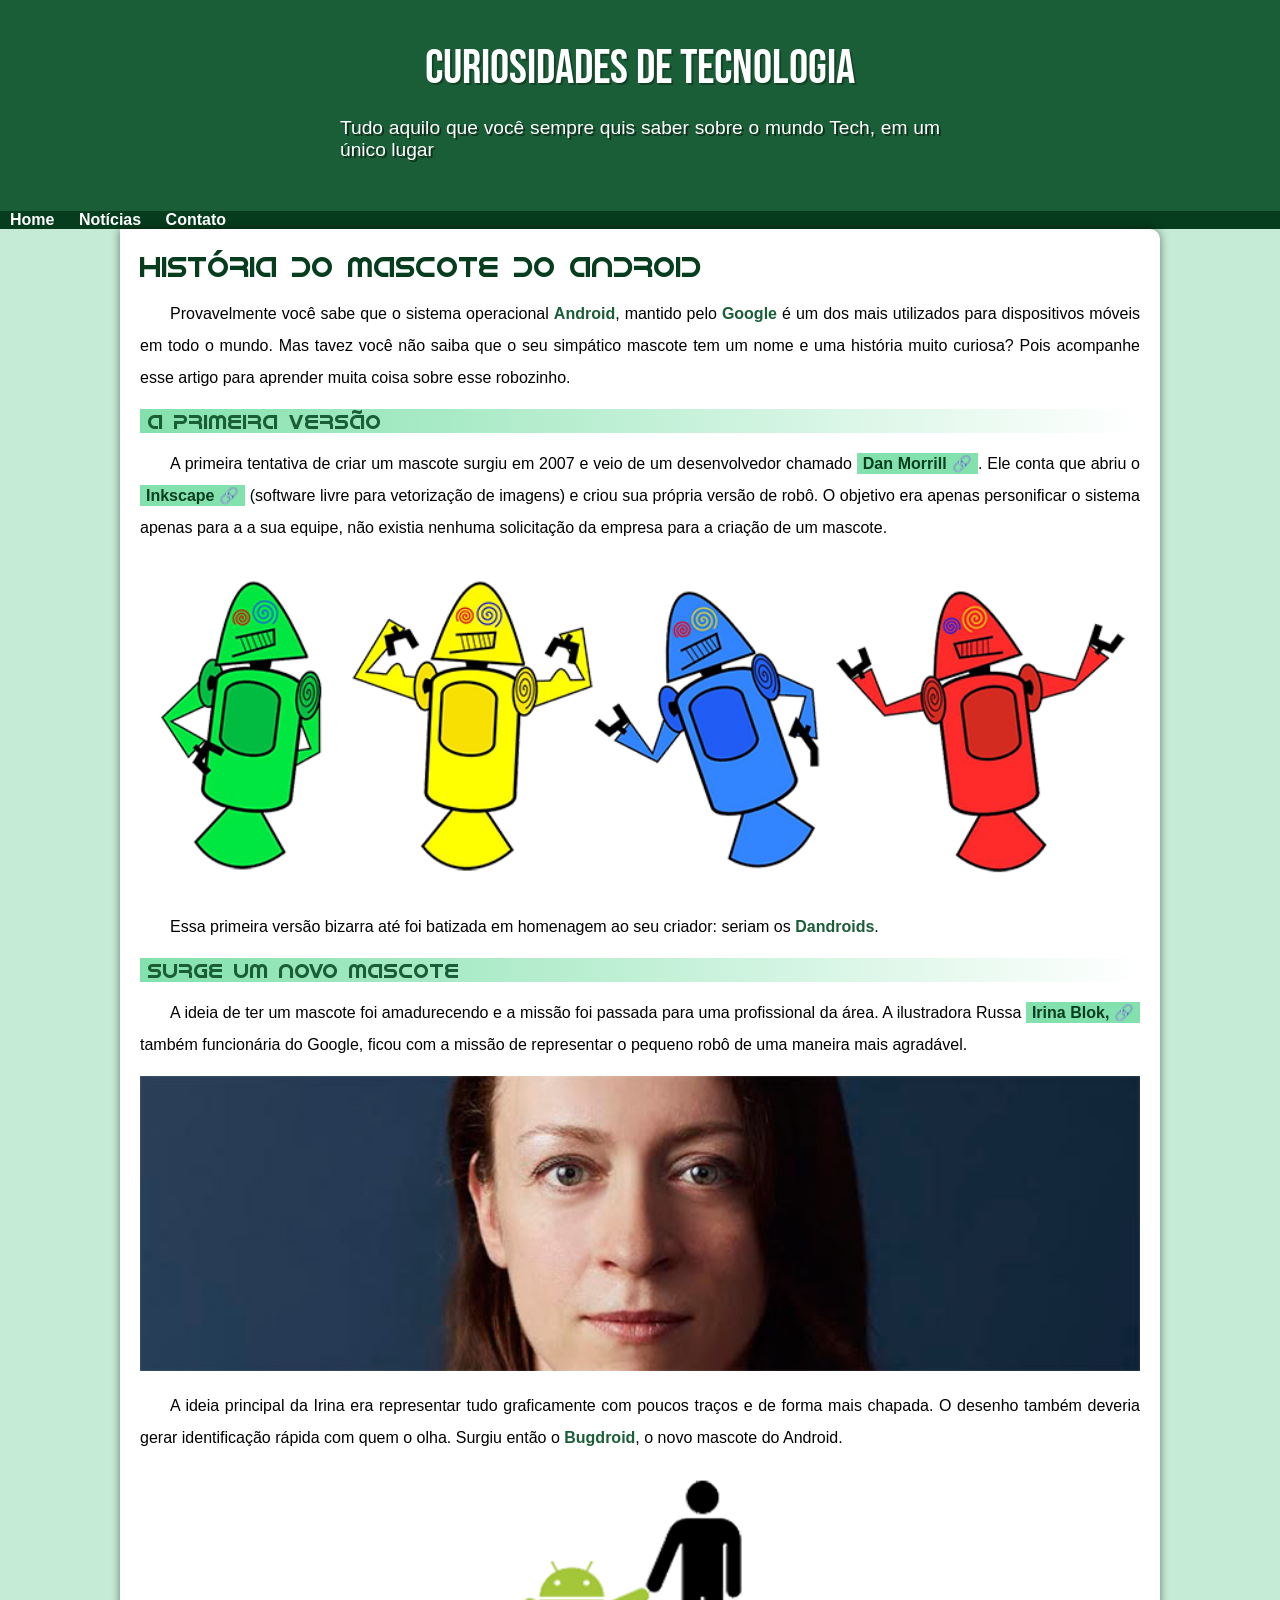
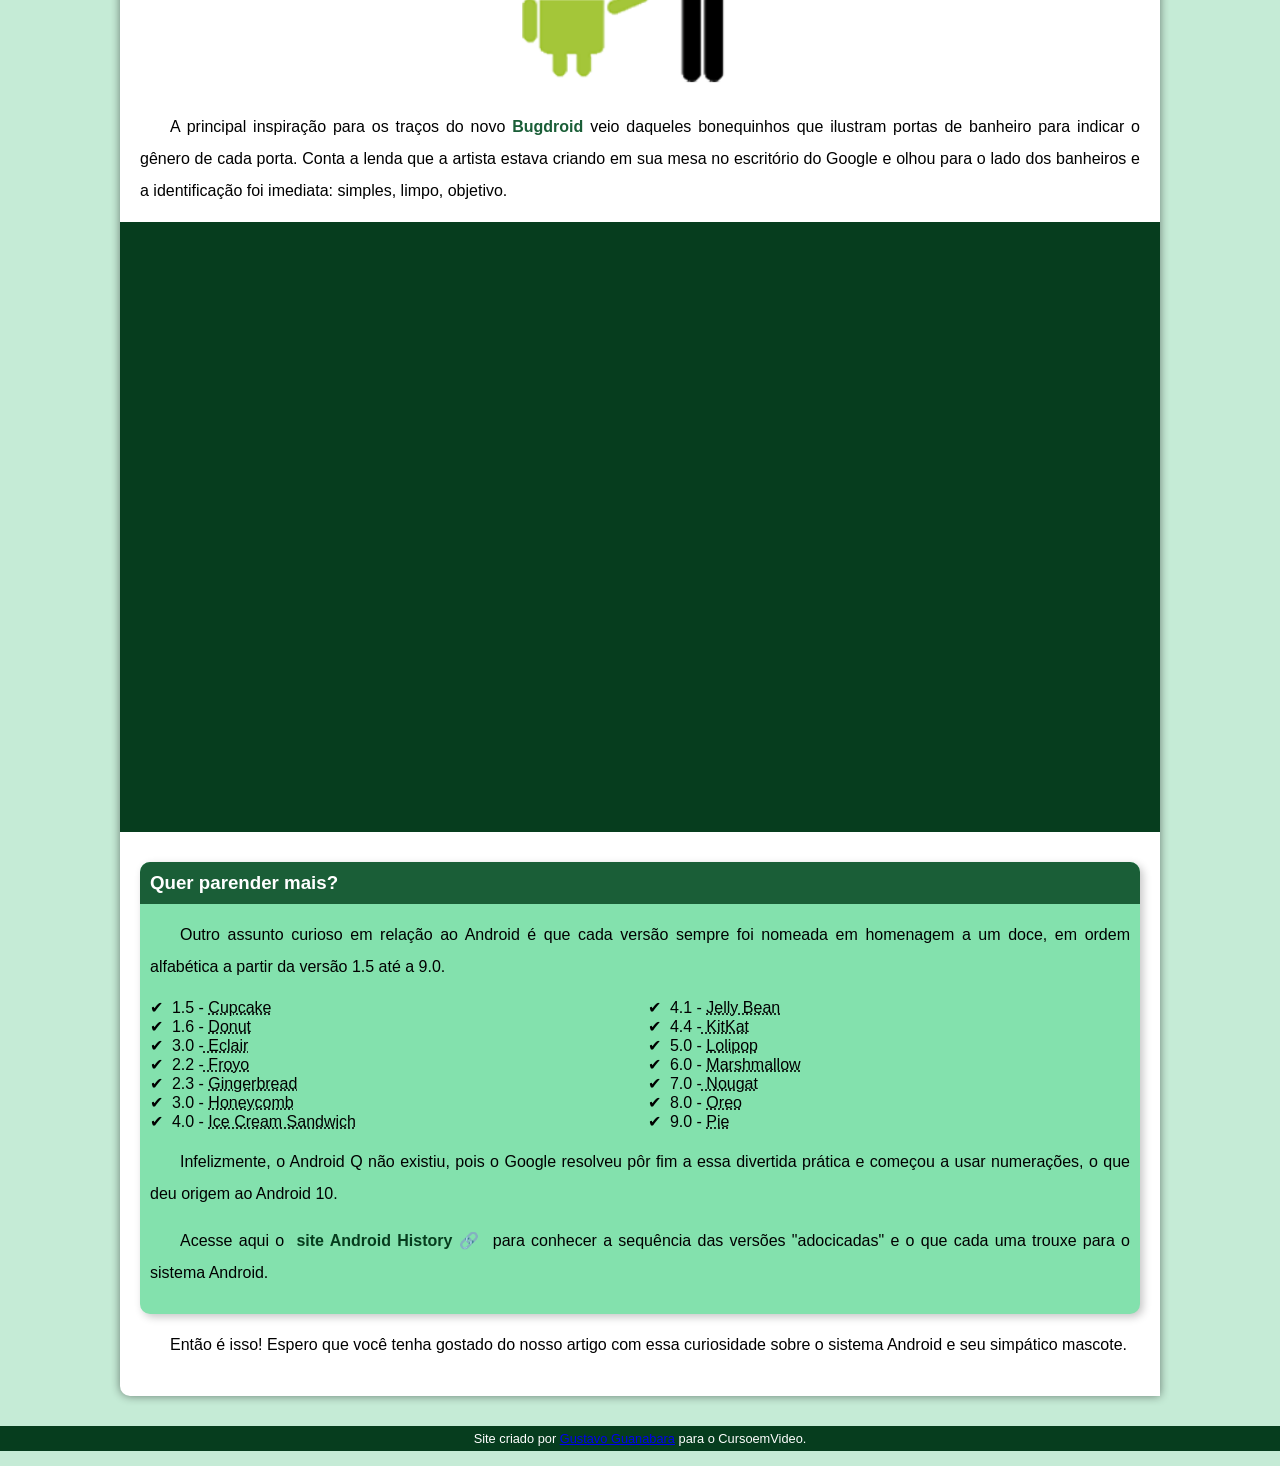
<file: index.html>
<!DOCTYPE html>
<html lang="pt-br">
<head>
    <meta charset="UTF-8">
    <meta name="viewport" content="width=device-width, initial-scale=1.0">
    <title>Como surgiu o android</title>
    <link rel="shortcut icon" href="imagens/favicon.ico" type="image/x-icon">
    <link rel="stylesheet" href="estilo/style.css">

</head>
<body>
    <header>
        <h1>Curiosidades de Tecnologia</h1>
        <p>Tudo aquilo que você sempre quis saber sobre o mundo Tech, em um único lugar</p>
    </header>
    <nav>
        <a href="#">Home</a>
        <a href="#">Notícias</a>
        <a href="#">Contato</a>
    </nav>
    <main>
        <article>
            <h1>História do Mascote do Android</h1>

            <p>Provavelmente você sabe que o sistema operacional <strong>Android</strong>, mantido pelo <strong>Google</strong> é um dos mais utilizados para dispositivos móveis em todo o mundo. Mas tavez você não saiba que o seu simpático mascote tem um nome e uma história muito curiosa? Pois acompanhe esse artigo para aprender muita coisa sobre esse robozinho.</p>

            <h2>A primeira versão</h2>

            <p>A primeira tentativa de criar um mascote surgiu em 2007 e veio de um desenvolvedor chamado <a href="https://androidcommunity.com/dan-morrill-shows-us-the-android-mascot-that-almost-was-20130103/ " target="_blank" class="externo">Dan Morrill</a>. Ele conta que abriu o <a href="https://inkscape.org/pt-br/" target="_blank" class="externo">Inkscape</a> (software livre para vetorização de imagens) e criou sua própria versão de robô. O objetivo era apenas personificar o sistema apenas para a a sua equipe, não existia nenhuma solicitação da empresa para a criação de um mascote.</p>

            <picture>
                <source media="(max-width: 670px)" srcset="imagens/dan-droids-pq.png">
                <img src="imagens/dan-droids.png" alt="Primeiro Mascote do Android">
            </picture>

            <p>Essa primeira versão bizarra até foi batizada em homenagem ao seu criador: seriam os <strong>Dandroids</strong>.</p>

            <h2>Surge um novo mascote</h2>

            <p>A ideia de ter um mascote foi amadurecendo e a missão foi passada para uma profissional da área. A ilustradora Russa <a href="https://www.irinablok.com/" target="_blank" class="externo">Irina Blok,</a> também funcionária do Google, ficou com a missão de representar o pequeno robô de uma maneira mais agradável.</p>

            <picture>
                <source media="(max-width: 670px )" srcset="imagens/irina-blok-pq.jpg">
                <img src="imagens/irina-blok.jpg" alt="Imagem de Irena criado bugdroid">
            </picture>

            <p>A ideia principal da Irina era representar tudo graficamente com poucos traços e de forma mais chapada. O desenho também deveria gerar identificação rápida com quem o olha. Surgiu então o <strong>Bugdroid</strong>, o novo mascote do Android.</p>

           <img src="imagens/bugdroid.png" class="pequena"  alt="Imagem do Bugdroid">

            <p>A principal inspiração para os traços do novo <strong>Bugdroid</strong> veio daqueles bonequinhos que ilustram portas de banheiro para indicar o gênero de cada porta. Conta a lenda que a artista estava criando em sua mesa no escritório do Google e olhou para o lado dos banheiros e a identificação foi imediata: simples, limpo, objetivo.</p>

            <div class="video">
                <iframe width="400" height="225" src="https://www.youtube.com/embed/l2UDgpLz20M" title="The next evolution of Android" frameborder="0" allow="accelerometer; autoplay; clipboard-write; encrypted-media; gyroscope; picture-in-picture; web-share" referrerpolicy="strict-origin-when-cross-origin" allowfullscreen></iframe>
            </div>
            
            <aside>
                <h3>Quer parender mais?</h3>
                <p>Outro assunto curioso em relação ao Android é que cada versão sempre foi nomeada em homenagem a um doce, em ordem alfabética a partir da versão 1.5 até a 9.0.</p>
                <ul>
                    <li>1.5 - <abbr title="Bolo de Copo">Cupcake</abbr></li>
                    <li>1.6 - <abbr title="Rosquinha">Donut</abbr></li>
                    <li>3.0 -<abbr title="Bomba"> Eclair</abbr></li>
                    <li>2.2 -<abbr title="Iogurte Congelado"> Froyo</abbr></li>
                    <li>2.3 - <abbr title="Biscoito de Gengibre">Gingerbread</abbr></li>
                    <li>3.0 - <abbr title="Favo de Mel">Honeycomb</abbr></li>
                    <li>4.0 - <abbr title="Sanduiche de Sorvete">Ice Cream Sandwich</abbr></li>
                    <li>4.1 - <abbr title="Jujuba">Jelly Bean</abbr></li>
                    <li>4.4 -<abbr title="KitKat"> KitKat</abbr></li>
                    <li>5.0 - <abbr title="Pirulito">Lolipop</abbr></li>
                    <li>6.0 - <abbr title="Marshmallow">Marshmallow</abbr></li>
                    <li>7.0 -<abbr title="Torone"> Nougat</abbr></li>
                    <li>8.0 - <abbr title="Oreo">Oreo</abbr></li>
                    <li>9.0 - <abbr title="Torta">Pie</abbr></li>
                </ul>
            
                    <p>Infelizmente, o Android Q não existiu, pois o Google resolveu pôr fim a essa divertida prática e começou a usar numerações, o que deu origem ao Android 10.</p>
                    
                    <p>Acesse aqui o <a href="https://www.android.com/intl/pt-BR_br/history/" target="_blank" class="externo">site Android History</a> para conhecer a sequência das versões "adocicadas" e o que cada uma trouxe para o sistema Android.</p>
            </aside>
           

            <p>Então é isso! Espero que você tenha gostado do nosso artigo com essa curiosidade sobre o sistema Android e seu simpático mascote.</p>
        </article>
    </main>
    <footer>
        <p>Site criado por <a href="https://github.com/gustavoguanabara" target="_blank"> Gustavo Guanabara</a> para o CursoemVideo.</p>
    </footer>    
</body>
</html>
</file>
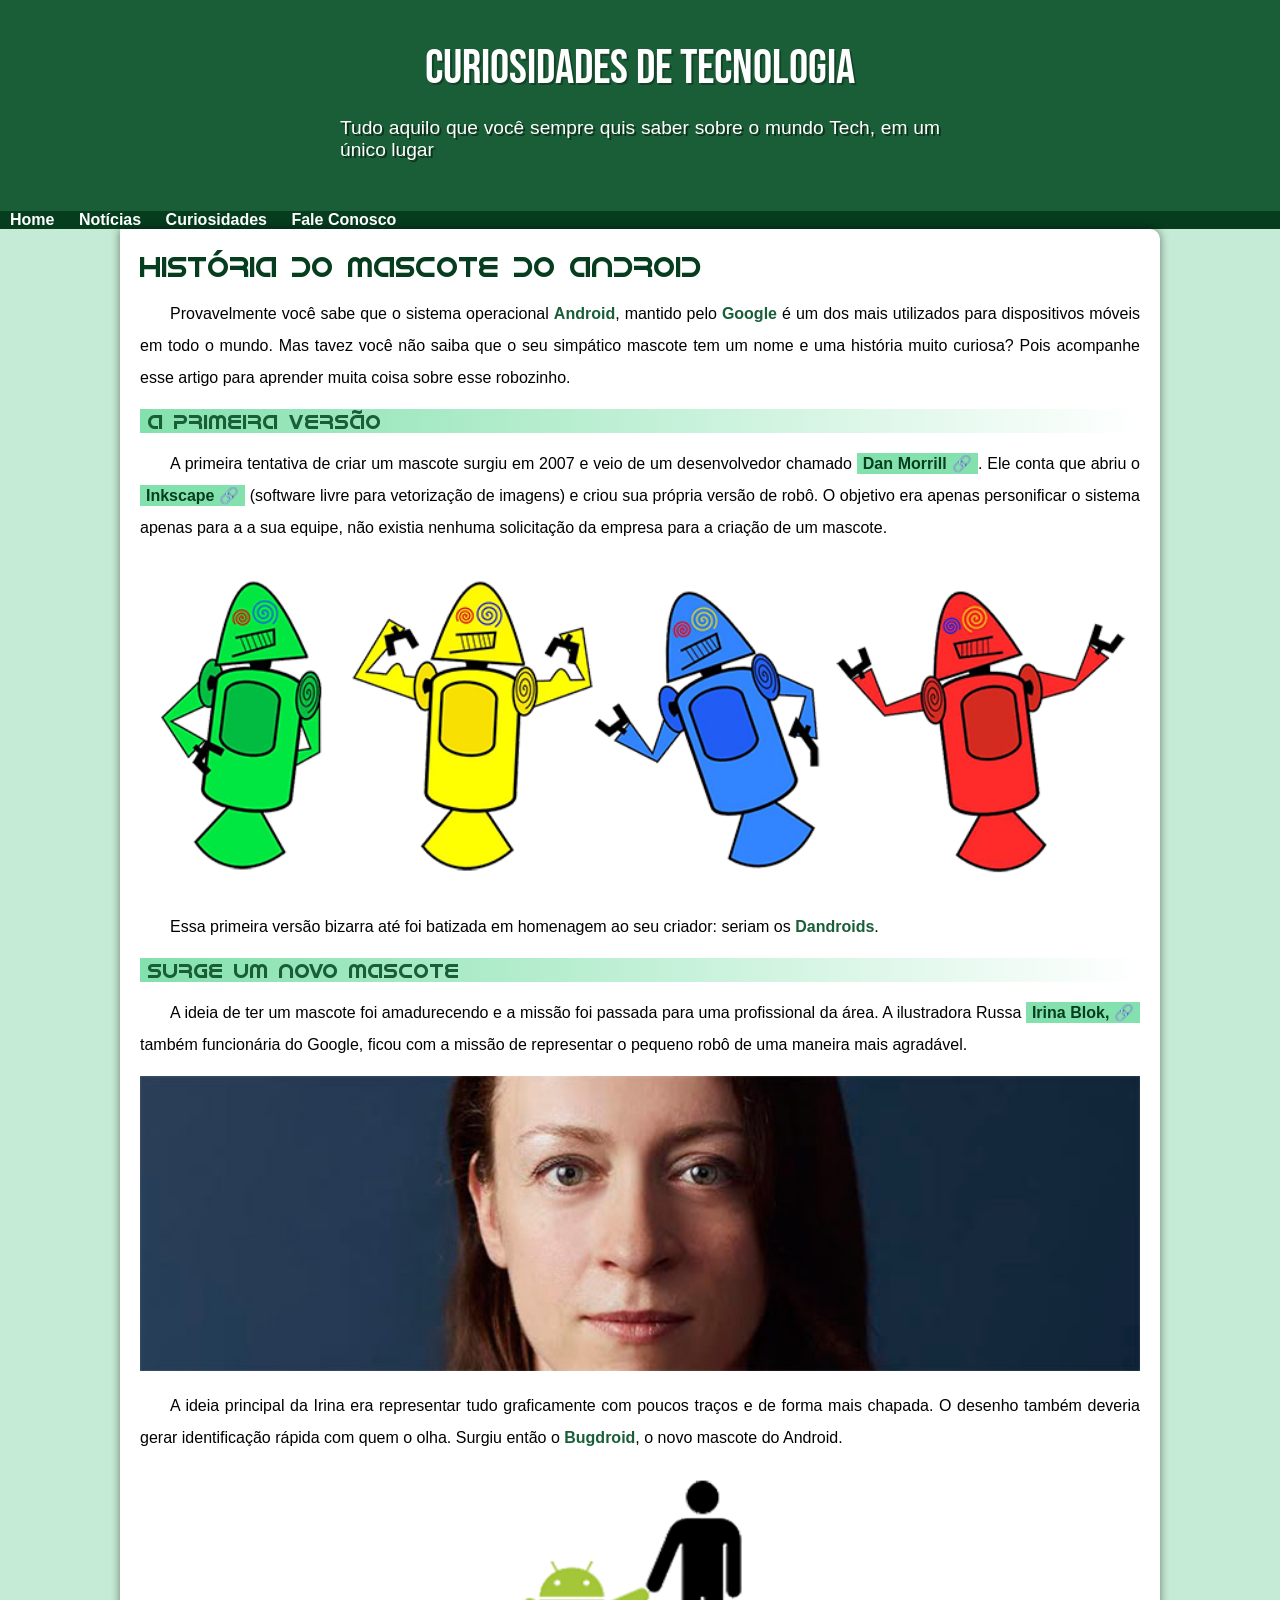
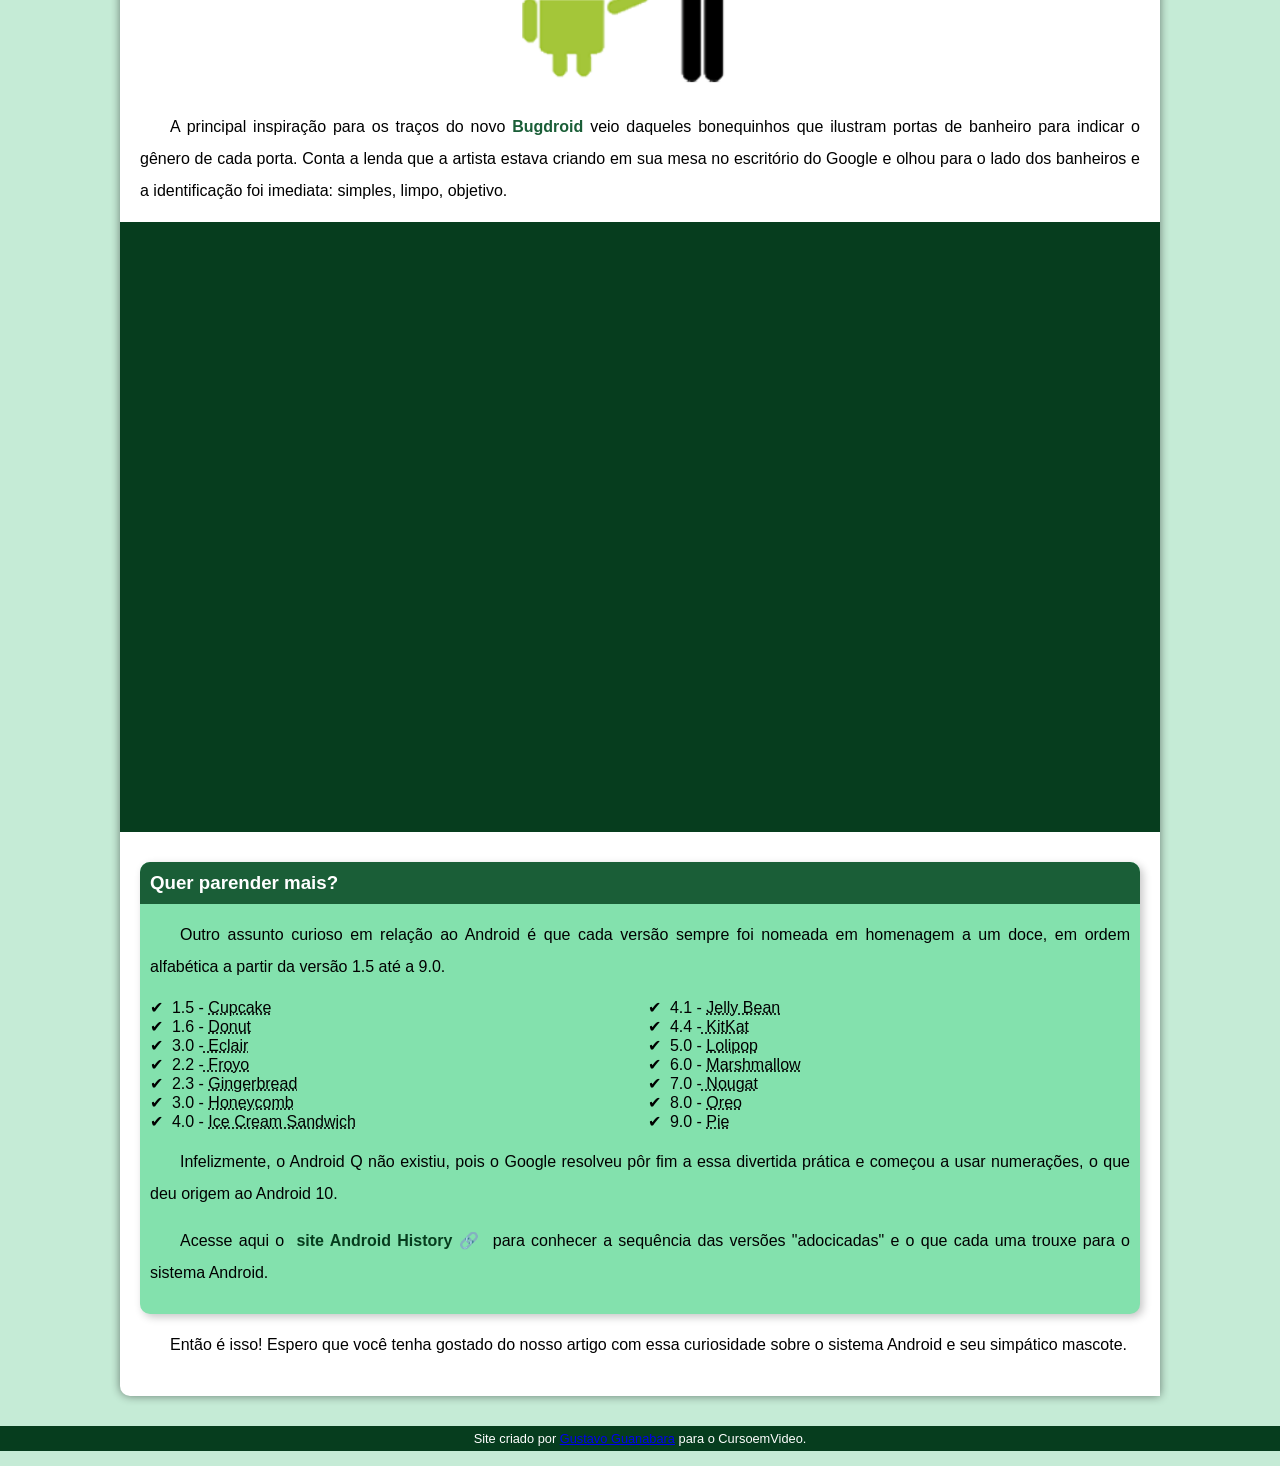
<file: android.html>
<!DOCTYPE html>
<html lang="pt-br">
<head>
    <meta charset="UTF-8">
    <meta name="viewport" content="width=device-width, initial-scale=1.0">
    <title>Como surgiu o android</title>
    <link rel="shortcut icon" href="imagens/favicon.ico" type="image/x-icon">
    <link rel="stylesheet" href="estilo/style.css">

</head>
<body>
    <header>
        <h1>Curiosidades de Tecnologia</h1>
        <p>Tudo aquilo que você sempre quis saber sobre o mundo Tech, em um único lugar</p>
    </header>
    <nav>
        <a href="#">Home</a>
        <a href="#">Notícias</a>
        <a href="#">Curiosidades</a>
        <a href="#">Fale Conosco</a>
    </nav>
    <main>
        <article>
            <h1>História do Mascote do Android</h1>

            <p>Provavelmente você sabe que o sistema operacional <strong>Android</strong>, mantido pelo <strong>Google</strong> é um dos mais utilizados para dispositivos móveis em todo o mundo. Mas tavez você não saiba que o seu simpático mascote tem um nome e uma história muito curiosa? Pois acompanhe esse artigo para aprender muita coisa sobre esse robozinho.</p>

            <h2>A primeira versão</h2>

            <p>A primeira tentativa de criar um mascote surgiu em 2007 e veio de um desenvolvedor chamado <a href="https://androidcommunity.com/dan-morrill-shows-us-the-android-mascot-that-almost-was-20130103/ " target="_blank" class="externo">Dan Morrill</a>. Ele conta que abriu o <a href="https://inkscape.org/pt-br/" target="_blank" class="externo">Inkscape</a> (software livre para vetorização de imagens) e criou sua própria versão de robô. O objetivo era apenas personificar o sistema apenas para a a sua equipe, não existia nenhuma solicitação da empresa para a criação de um mascote.</p>

            <picture>
                <source media="(max-width: 670px)" srcset="imagens/dan-droids-pq.png">
                <img src="imagens/dan-droids.png" alt="Primeiro Mascote do Android">
            </picture>

            <p>Essa primeira versão bizarra até foi batizada em homenagem ao seu criador: seriam os <strong>Dandroids</strong>.</p>

            <h2>Surge um novo mascote</h2>

            <p>A ideia de ter um mascote foi amadurecendo e a missão foi passada para uma profissional da área. A ilustradora Russa <a href="https://www.irinablok.com/" target="_blank" class="externo">Irina Blok,</a> também funcionária do Google, ficou com a missão de representar o pequeno robô de uma maneira mais agradável.</p>

            <picture>
                <source media="(max-width: 670px )" srcset="imagens/irina-blok-pq.jpg">
                <img src="imagens/irina-blok.jpg" alt="Imagem de Irena criado bugdroid">
            </picture>

            <p>A ideia principal da Irina era representar tudo graficamente com poucos traços e de forma mais chapada. O desenho também deveria gerar identificação rápida com quem o olha. Surgiu então o <strong>Bugdroid</strong>, o novo mascote do Android.</p>

           <img src="imagens/bugdroid.png" class="pequena"  alt="Imagem do Bugdroid">

            <p>A principal inspiração para os traços do novo <strong>Bugdroid</strong> veio daqueles bonequinhos que ilustram portas de banheiro para indicar o gênero de cada porta. Conta a lenda que a artista estava criando em sua mesa no escritório do Google e olhou para o lado dos banheiros e a identificação foi imediata: simples, limpo, objetivo.</p>

            <div class="video">
                <iframe width="400" height="225" src="https://www.youtube.com/embed/l2UDgpLz20M" title="The next evolution of Android" frameborder="0" allow="accelerometer; autoplay; clipboard-write; encrypted-media; gyroscope; picture-in-picture; web-share" referrerpolicy="strict-origin-when-cross-origin" allowfullscreen></iframe>
            </div>
            
            <aside>
                <h3>Quer parender mais?</h3>
                <p>Outro assunto curioso em relação ao Android é que cada versão sempre foi nomeada em homenagem a um doce, em ordem alfabética a partir da versão 1.5 até a 9.0.</p>
                <ul>
                    <li>1.5 - <abbr title="Bolo de Copo">Cupcake</abbr></li>
                    <li>1.6 - <abbr title="Rosquinha">Donut</abbr></li>
                    <li>3.0 -<abbr title="Bomba"> Eclair</abbr></li>
                    <li>2.2 -<abbr title="Iogurte Congelado"> Froyo</abbr></li>
                    <li>2.3 - <abbr title="Biscoito de Gengibre">Gingerbread</abbr></li>
                    <li>3.0 - <abbr title="Favo de Mel">Honeycomb</abbr></li>
                    <li>4.0 - <abbr title="Sanduiche de Sorvete">Ice Cream Sandwich</abbr></li>
                    <li>4.1 - <abbr title="Jujuba">Jelly Bean</abbr></li>
                    <li>4.4 -<abbr title="KitKat"> KitKat</abbr></li>
                    <li>5.0 - <abbr title="Pirulito">Lolipop</abbr></li>
                    <li>6.0 - <abbr title="Marshmallow">Marshmallow</abbr></li>
                    <li>7.0 -<abbr title="Torone"> Nougat</abbr></li>
                    <li>8.0 - <abbr title="Oreo">Oreo</abbr></li>
                    <li>9.0 - <abbr title="Torta">Pie</abbr></li>
                </ul>
            
                    <p>Infelizmente, o Android Q não existiu, pois o Google resolveu pôr fim a essa divertida prática e começou a usar numerações, o que deu origem ao Android 10.</p>
                    
                    <p>Acesse aqui o <a href="https://www.android.com/intl/pt-BR_br/history/" target="_blank" class="externo">site Android History</a> para conhecer a sequência das versões "adocicadas" e o que cada uma trouxe para o sistema Android.</p>
            </aside>
           

            <p>Então é isso! Espero que você tenha gostado do nosso artigo com essa curiosidade sobre o sistema Android e seu simpático mascote.</p>
        </article>
    </main>
    <footer>
        <p>Site criado por <a href="https://github.com/gustavoguanabara" target="_blank"> Gustavo Guanabara</a> para o CursoemVideo.</p>
    </footer>    
</body>
</html>
</file>
<file: estilo/style.css>
@charset "UTF-8";

@import url('https://fonts.googleapis.com/css2?family=Bebas+Neue&family=Kaushan+Script&family=Work+Sans:ital,wght@0,100..900;1,100..900&display=swap');

@font-face {
    font-family: 'Android';
    src: url('../fontes/idroid.otf') format('opentype');
    font-weight: normal;
}

:root {
     --cor0: #c5ebd6;
     --cor1: #83e1ad;
     --cor2: #3ddc84;
     --cor3: #2fa866;
     --cor4: #1a5e37;
     --cor5: #063d1e;
     
     --fonte-padrão: Arial, Verdana, Helvetica, sans-serif;
     --fonte-destaque: 'Bebas Neue', sans-serif;
     --fonte-android: 'Android', sans-serif; 
}

* {
    margin: 0px;
    padding: 0px;
}

body {
    background-color: var(--cor0);
    font-family: var(--fonte-padrão);
}

a.externo:after {
    content: '\00A0\1F517';
}

p {
    margin: 15px 0px;
    text-align: justify;
}

header {
    background-color: var(--cor4);
    min-width: 150px;
    text-align: center;
    padding-top: 40px;
}

header > h1 {
    color: white; 
    font-family: var(--fonte-destaque);
    font-size: 3em;
    font-weight: normal;
    margin-bottom: 20px;
    text-shadow: 2px 2px 0px rgba(0, 0, 0, 0.279);
}

header > p {
    font-family: var(--fonte-padrão);
    font-size: 1.2em;
    color: white;
    max-width: 600px;
    padding-right: 10px;
    padding-left: 10px;
    margin: auto;
    padding-bottom: 50px;
    text-shadow: 2px 2px 0px rgba(0, 0, 0, 0.486);
}

nav {
    background-color: var(--cor5);
    padding: 10px 7px 7px rgba (0, 0, 0, 0.363);
    box-shadow: 0px;
}

nav > a {
    color: white;
    padding: 10px;
    border-radius: 5px;
    text-decoration: none;
    font-weight: bold;
    transition-duration: .5s;
}

nav > a:hover {
    background-color: var(--cor3);
    color: var(--cor5);
}

main {
    min-width: 300px;
    max-width: 1000px;
    margin: auto;
    margin-bottom: 30px;
    padding: 20px;
    background-color: white; 
    box-shadow: 0px 0px 10px rgba(0, 0, 0, 0.472);
    border-bottom-left-radius: 10px;
    border-top-right-radius: 10px;
}

main h1 {
    color: var(--cor5); 
    font-family: var(--fonte-android);
    font-weight: normal;
    font-size: 1.8em;
    
}
main h2 {
    font-family: var(--fonte-android);
    color: var(--cor4);
    font-weight: normal;
    font-size: 1.3em;
    background-image: linear-gradient(to right, var(--cor1), transparent);
    text-indent:  8px; 
}

main p {
   margin: 15px 0px;
   text-align: justify;
   text-indent: 30px;
   font-size: 1em;
   line-height: 2em;
}

main strong {
    color: var(--cor4);
    font-weight: bold;
}
 
main a {
    text-decoration: none;
    font-weight: bold;
    color: var(--cor5);
    background-color: var(--cor1);
    padding: 2px 6px;
}

main a:hover {
    text-decoration: underline;
    color: var(--cor4);
}

main img {
   width: 100%;
}

main img.pequena {
    max-width: 350px;
    display: block;
    margin: auto;
}

div.video {
    background-color: var(--cor5);
    margin: 0px -20px 30px -20px;
    padding: 20px;
    padding-bottom: 59%;
    position: relative;
}

div.video > iframe {
    position: absolute;
    top: 5%;
    left: 5%;
    width: 90%;
    height: 90%;

}



aside {
    background-color: var(--cor1);
    padding: 10px;
    border-radius: 10px;
    box-shadow: 3px 3px 8px rgba(0, 0, 0, 0.228) ;
}

aside > h3 {
    background-color: var(--cor4);
    color: white;
    padding: 10px;
    margin: -10px -10px 0px -10px;
    border-radius: 10px 10px 0px 0px;
}

aside > ul {
    list-style-type: '\2714\00A0\00A0';
    list-style-position: inside;
    columns: 2;
}

aside > li {
    text-decoration: none;
}

footer {
    background-color: var(--cor5);
    color: white;
}

footer > p {
    text-align:center;
    font-size: 0.8em;
    padding: 5px;
}

footer a:hover {
    text-decoration: underline;
    color: var(--cor1);
}
</file>
